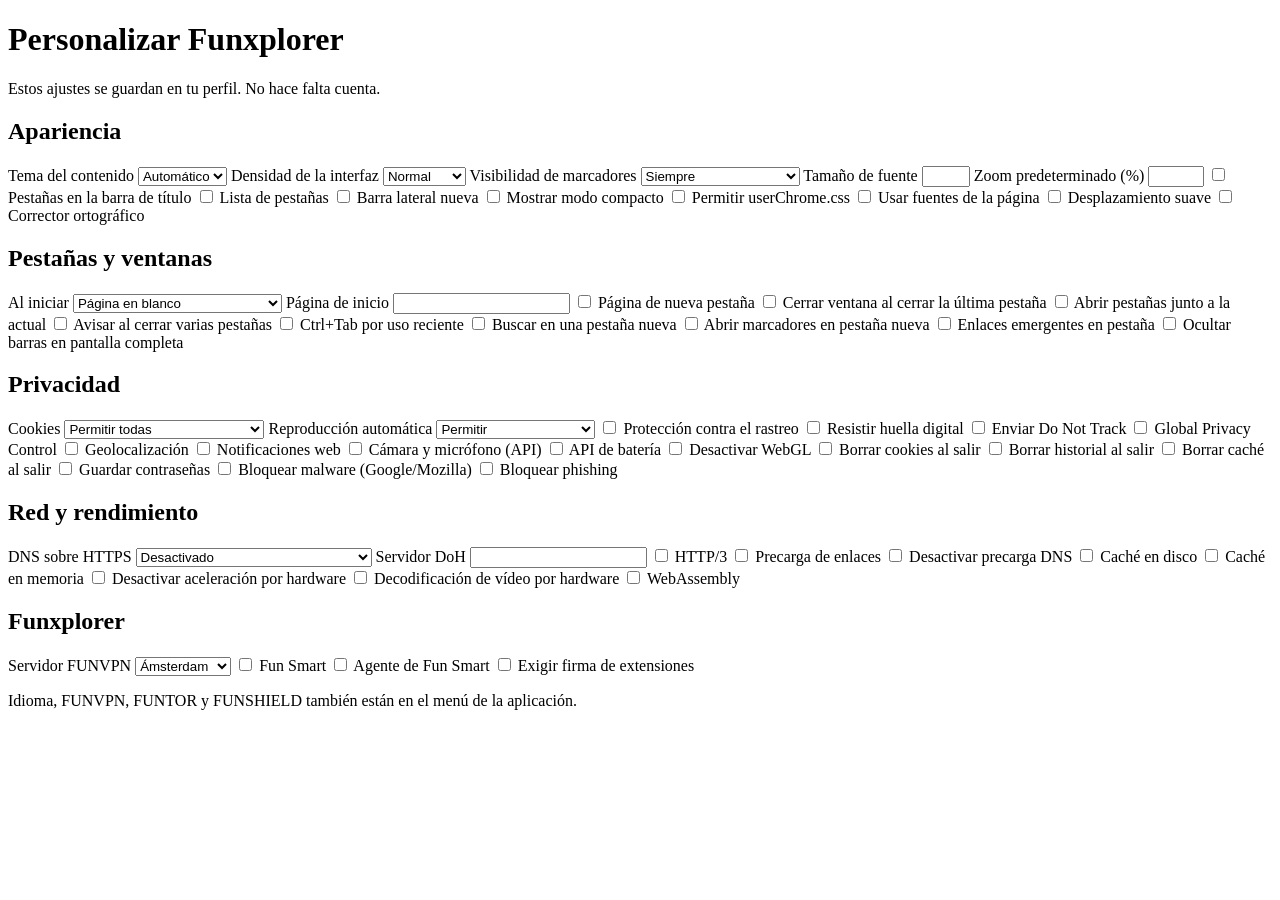
<file: browser/base/content/funxplorer-customize.html>
<!DOCTYPE html>
<html lang="es">
  <head>
    <meta charset="utf-8" />
    <title>Personalizar Funxplorer</title>
    <link rel="stylesheet" href="chrome://browser/content/funxplorer-customize.css" />
  </head>
  <body>
    <main>
      <h1>Personalizar Funxplorer</h1>
      <p class="lead">
        Estos ajustes se guardan en tu perfil. No hace falta cuenta.
      </p>

      <section>
        <h2>Apariencia</h2>
        <label>Tema del contenido
          <select data-pref="layout.css.prefers-color-scheme.content-override" data-type="int">
            <option value="2">Automático</option>
            <option value="0">Oscuro</option>
            <option value="1">Claro</option>
          </select>
        </label>
        <label>Densidad de la interfaz
          <select data-pref="browser.uidensity" data-type="int">
            <option value="0">Normal</option>
            <option value="1">Compacta</option>
            <option value="2">Táctil</option>
          </select>
        </label>
        <label>Visibilidad de marcadores
          <select data-pref="browser.toolbars.bookmarks.visibility" data-type="string">
            <option value="always">Siempre</option>
            <option value="newtab">Solo en pestaña nueva</option>
            <option value="never">Nunca</option>
          </select>
        </label>
        <label>Tamaño de fuente
          <input data-pref="font.size.variable.x-western" data-type="int" type="number" min="9" max="72" />
        </label>
        <label>Zoom predeterminado (%)
          <input data-pref="toolkit.zoomManager.zoomValues" data-skip="1" type="hidden" />
          <input id="default-zoom" type="number" min="50" max="300" step="10" />
        </label>
        <label class="check"><input data-pref="browser.tabs.inTitlebar" data-type="int" data-bool-int="1" type="checkbox" /> Pestañas en la barra de título</label>
        <label class="check"><input data-pref="browser.tabs.tabmanager.enabled" data-type="bool" type="checkbox" /> Lista de pestañas</label>
        <label class="check"><input data-pref="sidebar.revamp" data-type="bool" type="checkbox" /> Barra lateral nueva</label>
        <label class="check"><input data-pref="browser.compactmode.show" data-type="bool" type="checkbox" /> Mostrar modo compacto</label>
        <label class="check"><input data-pref="toolkit.legacyUserProfileCustomizations.stylesheets" data-type="bool" type="checkbox" /> Permitir userChrome.css</label>
        <label class="check"><input data-pref="browser.display.use_document_fonts" data-type="int" data-bool-int="1" type="checkbox" /> Usar fuentes de la página</label>
        <label class="check"><input data-pref="general.smoothScroll" data-type="bool" type="checkbox" /> Desplazamiento suave</label>
        <label class="check"><input data-pref="layout.spellcheckDefault" data-type="int" data-bool-int="1" type="checkbox" /> Corrector ortográfico</label>
      </section>

      <section>
        <h2>Pestañas y ventanas</h2>
        <label>Al iniciar
          <select data-pref="browser.startup.page" data-type="int">
            <option value="0">Página en blanco</option>
            <option value="1">Página de inicio</option>
            <option value="3">Ventanas y pestañas anteriores</option>
          </select>
        </label>
        <label>Página de inicio
          <input data-pref="browser.startup.homepage" data-type="string" type="text" />
        </label>
        <label class="check"><input data-pref="browser.newtabpage.enabled" data-type="bool" type="checkbox" /> Página de nueva pestaña</label>
        <label class="check"><input data-pref="browser.tabs.closeWindowWithLastTab" data-type="bool" type="checkbox" /> Cerrar ventana al cerrar la última pestaña</label>
        <label class="check"><input data-pref="browser.tabs.insertAfterCurrent" data-type="bool" type="checkbox" /> Abrir pestañas junto a la actual</label>
        <label class="check"><input data-pref="browser.tabs.warnOnClose" data-type="bool" type="checkbox" /> Avisar al cerrar varias pestañas</label>
        <label class="check"><input data-pref="browser.ctrlTab.sortByRecentlyUsed" data-type="bool" type="checkbox" /> Ctrl+Tab por uso reciente</label>
        <label class="check"><input data-pref="browser.search.openintab" data-type="bool" type="checkbox" /> Buscar en una pestaña nueva</label>
        <label class="check"><input data-pref="browser.tabs.loadBookmarksInTabs" data-type="bool" type="checkbox" /> Abrir marcadores en pestaña nueva</label>
        <label class="check"><input data-pref="browser.link.open_newwindow" data-type="int" data-map-true="3" data-map-false="1" type="checkbox" /> Enlaces emergentes en pestaña</label>
        <label class="check"><input data-pref="browser.fullscreen.autohide" data-type="bool" type="checkbox" /> Ocultar barras en pantalla completa</label>
      </section>

      <section>
        <h2>Privacidad</h2>
        <label>Cookies
          <select data-pref="network.cookie.cookieBehavior" data-type="int">
            <option value="0">Permitir todas</option>
            <option value="1">Bloquear de terceros</option>
            <option value="4">Bloquear de rastreadores</option>
            <option value="5">Aislar por sitio (recomendado)</option>
          </select>
        </label>
        <label>Reproducción automática
          <select data-pref="media.autoplay.default" data-type="int">
            <option value="0">Permitir</option>
            <option value="1">Bloquear audio</option>
            <option value="5">Bloquear audio y vídeo</option>
          </select>
        </label>
        <label class="check"><input data-pref="privacy.trackingprotection.enabled" data-type="bool" type="checkbox" /> Protección contra el rastreo</label>
        <label class="check"><input data-pref="privacy.resistFingerprinting" data-type="bool" type="checkbox" /> Resistir huella digital</label>
        <label class="check"><input data-pref="privacy.donottrackheader.enabled" data-type="bool" type="checkbox" /> Enviar Do Not Track</label>
        <label class="check"><input data-pref="privacy.globalprivacycontrol.enabled" data-type="bool" type="checkbox" /> Global Privacy Control</label>
        <label class="check"><input data-pref="geo.enabled" data-type="bool" type="checkbox" /> Geolocalización</label>
        <label class="check"><input data-pref="dom.webnotifications.enabled" data-type="bool" type="checkbox" /> Notificaciones web</label>
        <label class="check"><input data-pref="media.navigator.enabled" data-type="bool" type="checkbox" /> Cámara y micrófono (API)</label>
        <label class="check"><input data-pref="dom.battery.enabled" data-type="bool" type="checkbox" /> API de batería</label>
        <label class="check"><input data-pref="webgl.disabled" data-type="bool" type="checkbox" /> Desactivar WebGL</label>
        <label class="check"><input data-pref="privacy.clearOnShutdown.cookies" data-type="bool" type="checkbox" /> Borrar cookies al salir</label>
        <label class="check"><input data-pref="privacy.clearOnShutdown.history" data-type="bool" type="checkbox" /> Borrar historial al salir</label>
        <label class="check"><input data-pref="privacy.clearOnShutdown.cache" data-type="bool" type="checkbox" /> Borrar caché al salir</label>
        <label class="check"><input data-pref="signon.rememberSignons" data-type="bool" type="checkbox" /> Guardar contraseñas</label>
        <label class="check"><input data-pref="browser.safebrowsing.malware.enabled" data-type="bool" type="checkbox" /> Bloquear malware (Google/Mozilla)</label>
        <label class="check"><input data-pref="browser.safebrowsing.phishing.enabled" data-type="bool" type="checkbox" /> Bloquear phishing</label>
      </section>

      <section>
        <h2>Red y rendimiento</h2>
        <label>DNS sobre HTTPS
          <select data-pref="network.trr.mode" data-type="int">
            <option value="0">Desactivado</option>
            <option value="2">DoH con respaldo</option>
            <option value="3">Solo DoH</option>
            <option value="5">Desactivado por FUNVPN/FUNTOR</option>
          </select>
        </label>
        <label>Servidor DoH
          <input data-pref="network.trr.uri" data-type="string" type="text" />
        </label>
        <label class="check"><input data-pref="network.http.http3.enabled" data-type="bool" type="checkbox" /> HTTP/3</label>
        <label class="check"><input data-pref="network.prefetch-next" data-type="bool" type="checkbox" /> Precarga de enlaces</label>
        <label class="check"><input data-pref="network.dns.disablePrefetch" data-type="bool" type="checkbox" /> Desactivar precarga DNS</label>
        <label class="check"><input data-pref="browser.cache.disk.enable" data-type="bool" type="checkbox" /> Caché en disco</label>
        <label class="check"><input data-pref="browser.cache.memory.enable" data-type="bool" type="checkbox" /> Caché en memoria</label>
        <label class="check"><input data-pref="layers.acceleration.disabled" data-type="bool" type="checkbox" /> Desactivar aceleración por hardware</label>
        <label class="check"><input data-pref="media.hardware-video-decoding.enabled" data-type="bool" type="checkbox" /> Decodificación de vídeo por hardware</label>
        <label class="check"><input data-pref="javascript.options.wasm" data-type="bool" type="checkbox" /> WebAssembly</label>
      </section>

      <section>
        <h2>Funxplorer</h2>
        <label>Servidor FUNVPN
          <select data-pref="funxplorer.vpn.location" data-type="string">
            <option value="ams">Ámsterdam</option>
            <option value="sgp">Singapur</option>
            <option value="lax">Los Ángeles</option>
          </select>
        </label>
        <label class="check"><input data-pref="browser.smartwindow.enabled" data-type="bool" type="checkbox" /> Fun Smart</label>
        <label class="check"><input data-pref="browser.smartwindow.agent.enabled" data-type="bool" type="checkbox" /> Agente de Fun Smart</label>
        <label class="check"><input data-pref="xpinstall.signatures.required" data-type="bool" type="checkbox" /> Exigir firma de extensiones</label>
        <p class="hint">
          Idioma, FUNVPN, FUNTOR y FUNSHIELD también están en el menú de la
          aplicación.
        </p>
      </section>

      <p id="status" hidden>Guardado.</p>
    </main>
    <script src="chrome://browser/content/funxplorer-customize.js"></script>
  </body>
</html>
</file>
